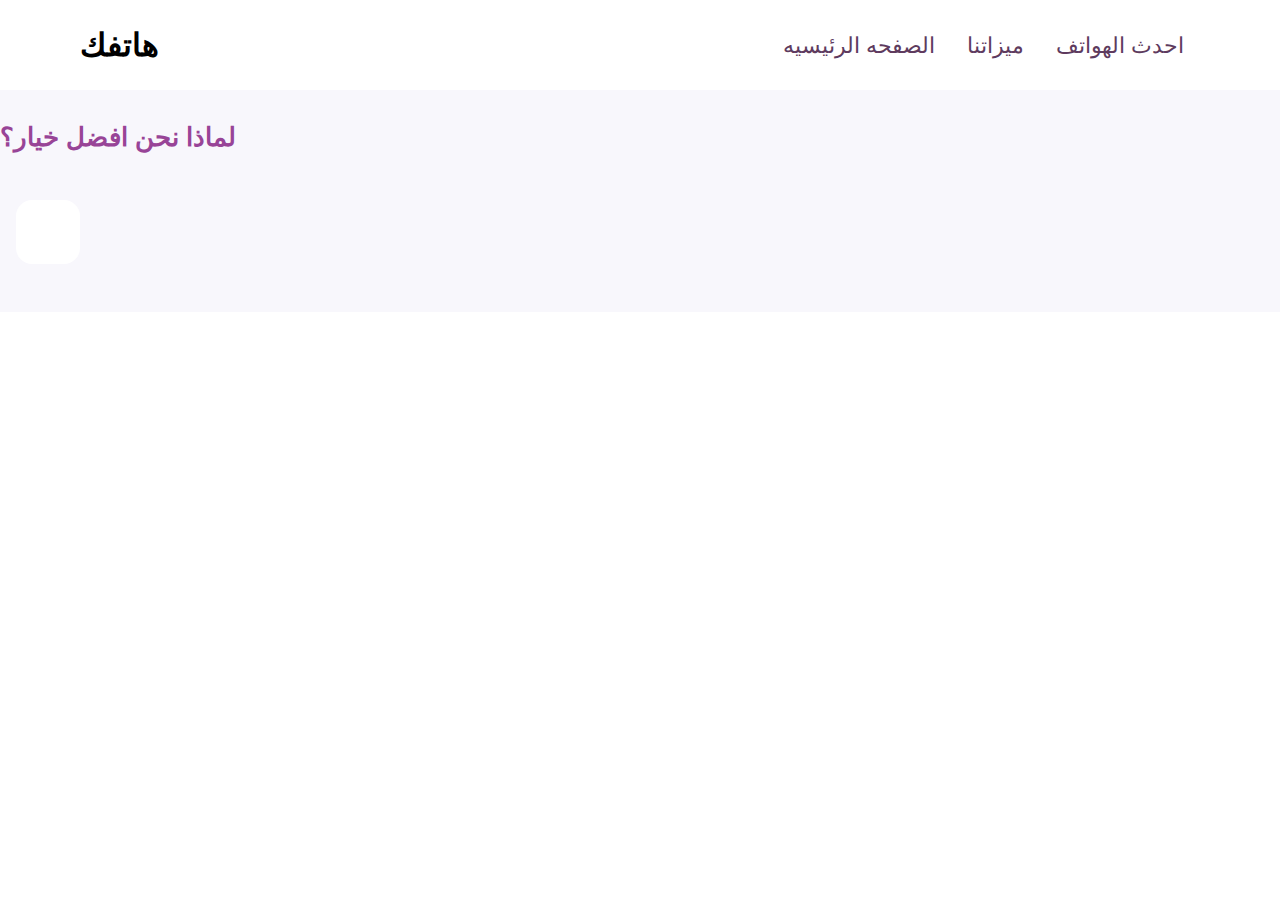
<file: index.html>
<!DOCTYPE html>
<html lang="en">
<head>
    <meta charset="UTF-8">
    <meta name="viewport" content="width=device-width, initial-scale=1.0">
    <title>phone</title>
     <link rel="stylesheet" href="stayle.css">
</head>
<body>
      <nav>
    
    <div class="logo" >
        <h1>هاتفك</h1>
        
    </div>
    <img src="icon.png" alt="" id="ic" >
    
    <ul class="navem">
        <li class="navli" >
            <a href="" class="nava">الصفحه الرئيسيه</a>
        </li>
        <li class="navli">
            <a href="#ask" class="nava">ميزاتنا</a>
        </li>
        <li class="navli">
            <a href="index2.html" class="nava">احدث الهواتف</a>
        </li>
    </ul> 

    
  </nav>
  <section class="fiets">
    <div class="fietch">
        <h4 class="hh">لماذا نحن افضل خيار؟</h4>
        <div class="qoleces">
            <div class="qolce"></div>
        </div>
    </div>

  </section>
    
</body>
</html>
</file>
<file: stayle.css>
*{
    margin: 0;
    padding: 0;
    box-sizing: border-box;
    
}
body{
    font-family:'Segoe UI', Tahoma, Geneva, Verdana, sans-serif;
    
}
nav{
    flex-wrap: wrap;
    display: flex; /*جعل العناصر مع بعض  */ 
    justify-content: space-between;  
    align-items: center;
    height: 10vh; /* حجمه من الشاشه 10vh*/
    max-width: 1366px;
    margin:0 auto; /*جعلهم بسطر واحد العناصر */
    padding: 0 5rem;/* علئ كل الموقع*/
}
nav img{
    display: none;
}
nav.logo{
    
    display: flex;
    font-size: 2rem;/* عشان لو الخط بتلفون وكبر الصفحه يكون الخط طبيعي rem*/
    align-items: center;
}
nav.logo h4{
    flex-wrap: wrap;
    font-size: larger;
    font-family: 'Segoe UI', Tahoma, Geneva, Verdana, sans-serif;
}
nav .navem{
    display: flex;
    list-style-type: none;
    flex-wrap: wrap;
}
nav .navem .navli{
  padding: 0 1rem;
}
nav .nava{
    flex-wrap: wrap;
    text-decoration: none;
    color:rgb(94, 59, 94);
    font-size: 1.4rem;
}
nav .nava:hover{
    color: #e95fe2;
}



/*hero seci*/
.hero{
    margin: 20px;
    
    background-color: #f8f7fc; 
}
.hersec{
    
    max-width: 1366px;/*ماتكون حجم الشاشه كامل الا اذا كانه صغير هاته*/
    height: 90vh; /*كون طوله 90 وليس 90 للهيرو و10 للنافل*/
    display: flex;
    justify-content: space-between;/* يوزع العناصر علئ حجم الflex*/
    align-items: center;
    margin: 0 auto;  /*عملنا كلاسات وflex عشان يكونوا كامل ع الخط*/
    padding: 0 5rem;
    flex-wrap: wrap;
    
}
.hersec .contt{
    
    flex-direction: column; 
}
 .hersec h4{
    color: #711a69;
    font-size: 1.6rem;
    margin-bottom: 1rem; 
}
.hersec h1{
    font-size: 1.5rem;
    margin-bottom: 1rem;
}
.hersec p{
    color: #727272;
    font-size: 1.4rem;
}
.hersec p span{
    color: #9b3799;
}
.hersec .btn{
    width:10rem;
    margin-top: 3rem;
    border-radius: 0.5rem;
    border: none;

    padding: 0.75rem 1.5rem;
    background-color: #3b043a;
}
 .btn :hover{
    background-color:#984497;
    
}
.btn a{
    text-decoration: none;
    color: white;
    font-size: 1.4rem;
}

section.fiets{
   
    align-items: center;
    padding: 2rem 0;
    background-color:#f8f7fc;
    
}
section.fiets.fietch{
   
    max-width: 1366px;
    margin: 0 auto;
    padding: 0 5rem;
    display: flex;
    flex-direction: column;
    justify-content: center;
    flex-wrap: wrap;
  
}


.fietch h4{
    
   color: #984497;
   font-size: 1.6rem;
   margin-bottom: 2rem ;
}
.fietch .qoleces{
    display: flex;
    justify-content: space-between;
}
.fietch .qoleces .qolce{
   display: flex;
   flex-direction: column;
   align-items: center;
   background-color: white;
   padding: 2rem;
   max-width: 17rem;
   border-radius: 1rem;
   margin: 1rem;

}
.fietch .qoleces .qolce:hover{
    border: 2px solid darkmagenta;
}
.qoleces.qolce h3{
    font-size: 1.6rem;
    margin-bottom: 1;
}
.qoleces.qolce p{
    font-size: 1.2rem;
    text-align: center;
    color: #8f8e8e;
}




/*pohn*/
.phon{
    padding-top: 5rem;

}
.phon.phonn{
    max-width: 1.3rem;
    margin: 0  ;
    padding: 0 5rem;
    display: flex;
    flex-direction: column;

}
.phonn h4{
    color: #9b3799;
    font-size: 1.6rem;
    margin-bottom: 2rem;

}
.phons{
    display: grid;
    grid-template-columns: 1fr 1fr 1fr;
   
    justify-content: flex-start;
}
.typhon{
    margin: 2rem 0;
    padding: 1;
    max-width: 300px;
    display: flex;
    flex-direction: column;
    align-items: center;
}
.typhon img{
    margin-bottom: 3rem;
}
.typhon img:hover{
    scale: 1.1;
}
@media (max-width:500px){
    nav img{
        display: block;
    }
      
    nav.navem{
        
        position: absolute;
         left: 0;
         top: 10vh;
         flex-direction: column;
         width: 100%;
         
         background-color: #984497;
         padding: 2rem ;
         display: none;
         
     }
    
    .navem.navli{
       margin: 1rem;
      
      
    }
    .navem .navli a{
        color: white;
        
        
     }
  
}

#bh{
  border-radius: 30px;
  box-shadow: 5px 5px 30px;
}
</file>
